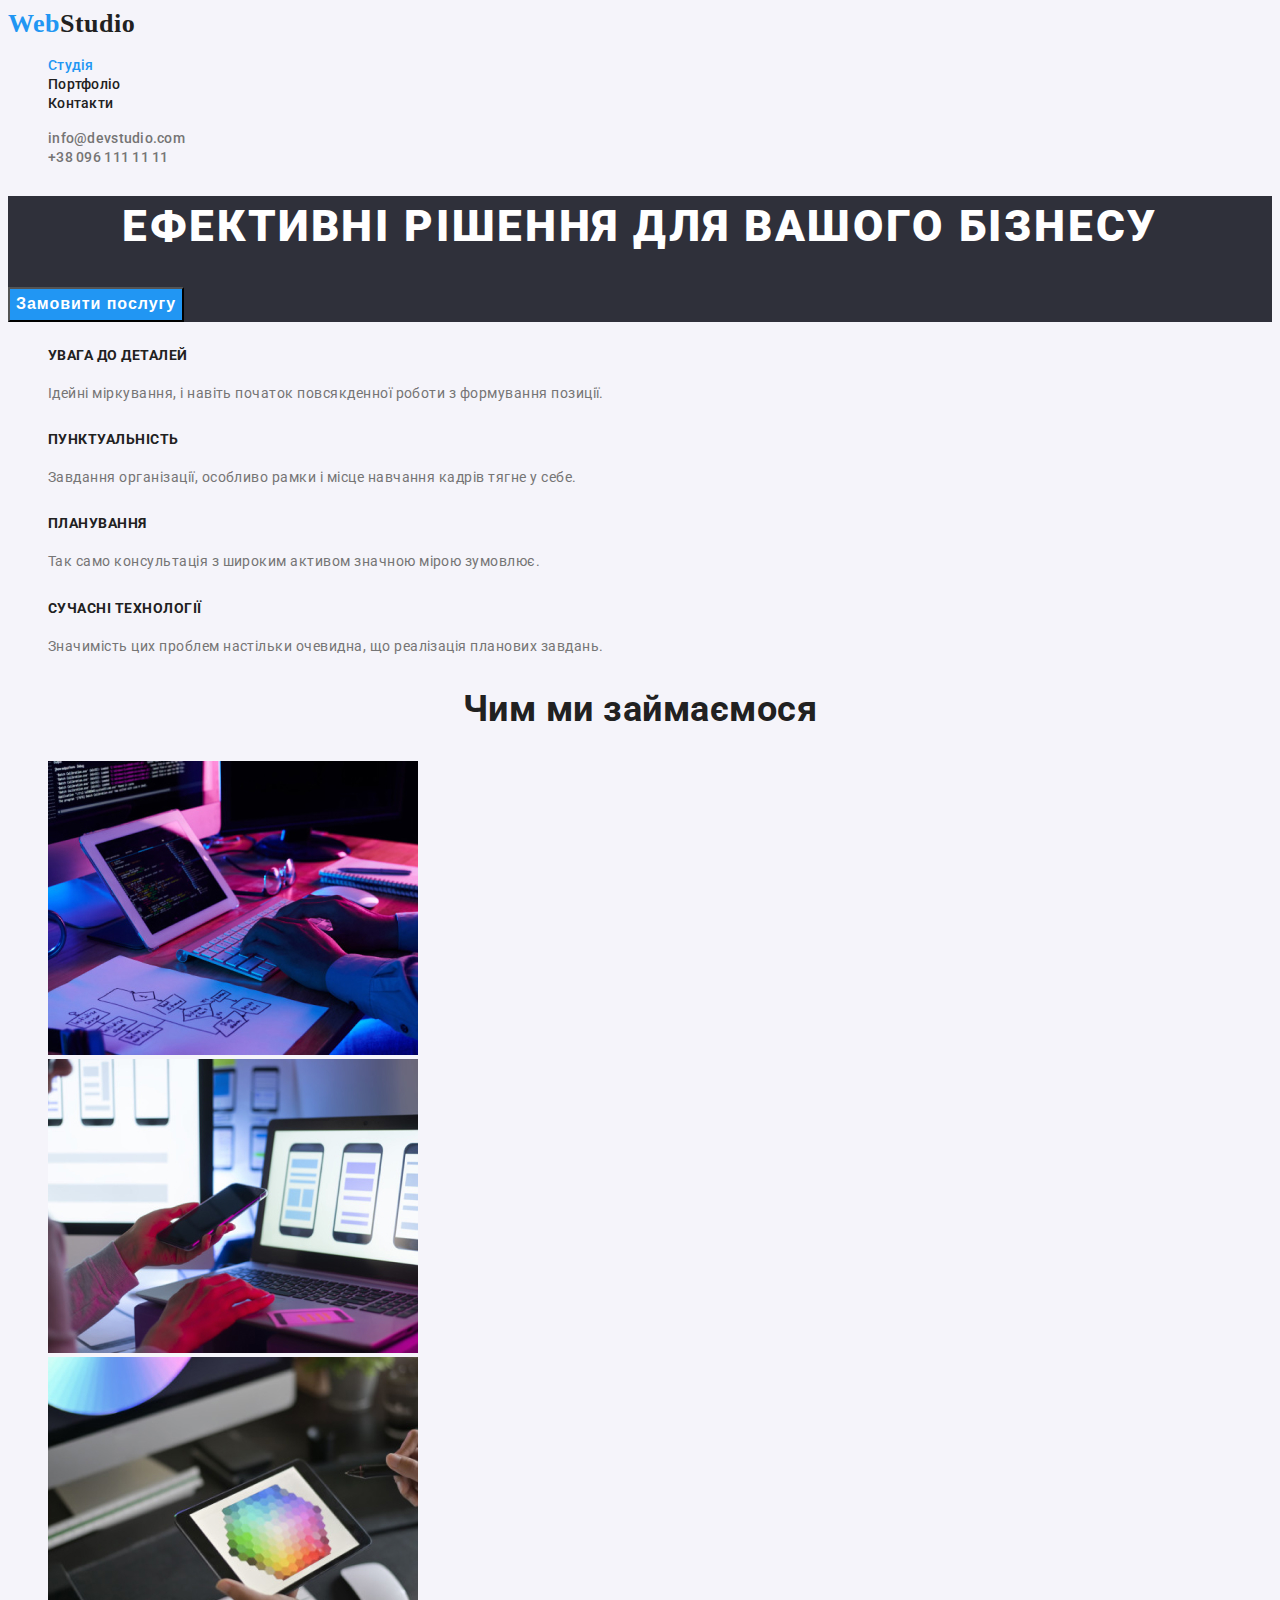
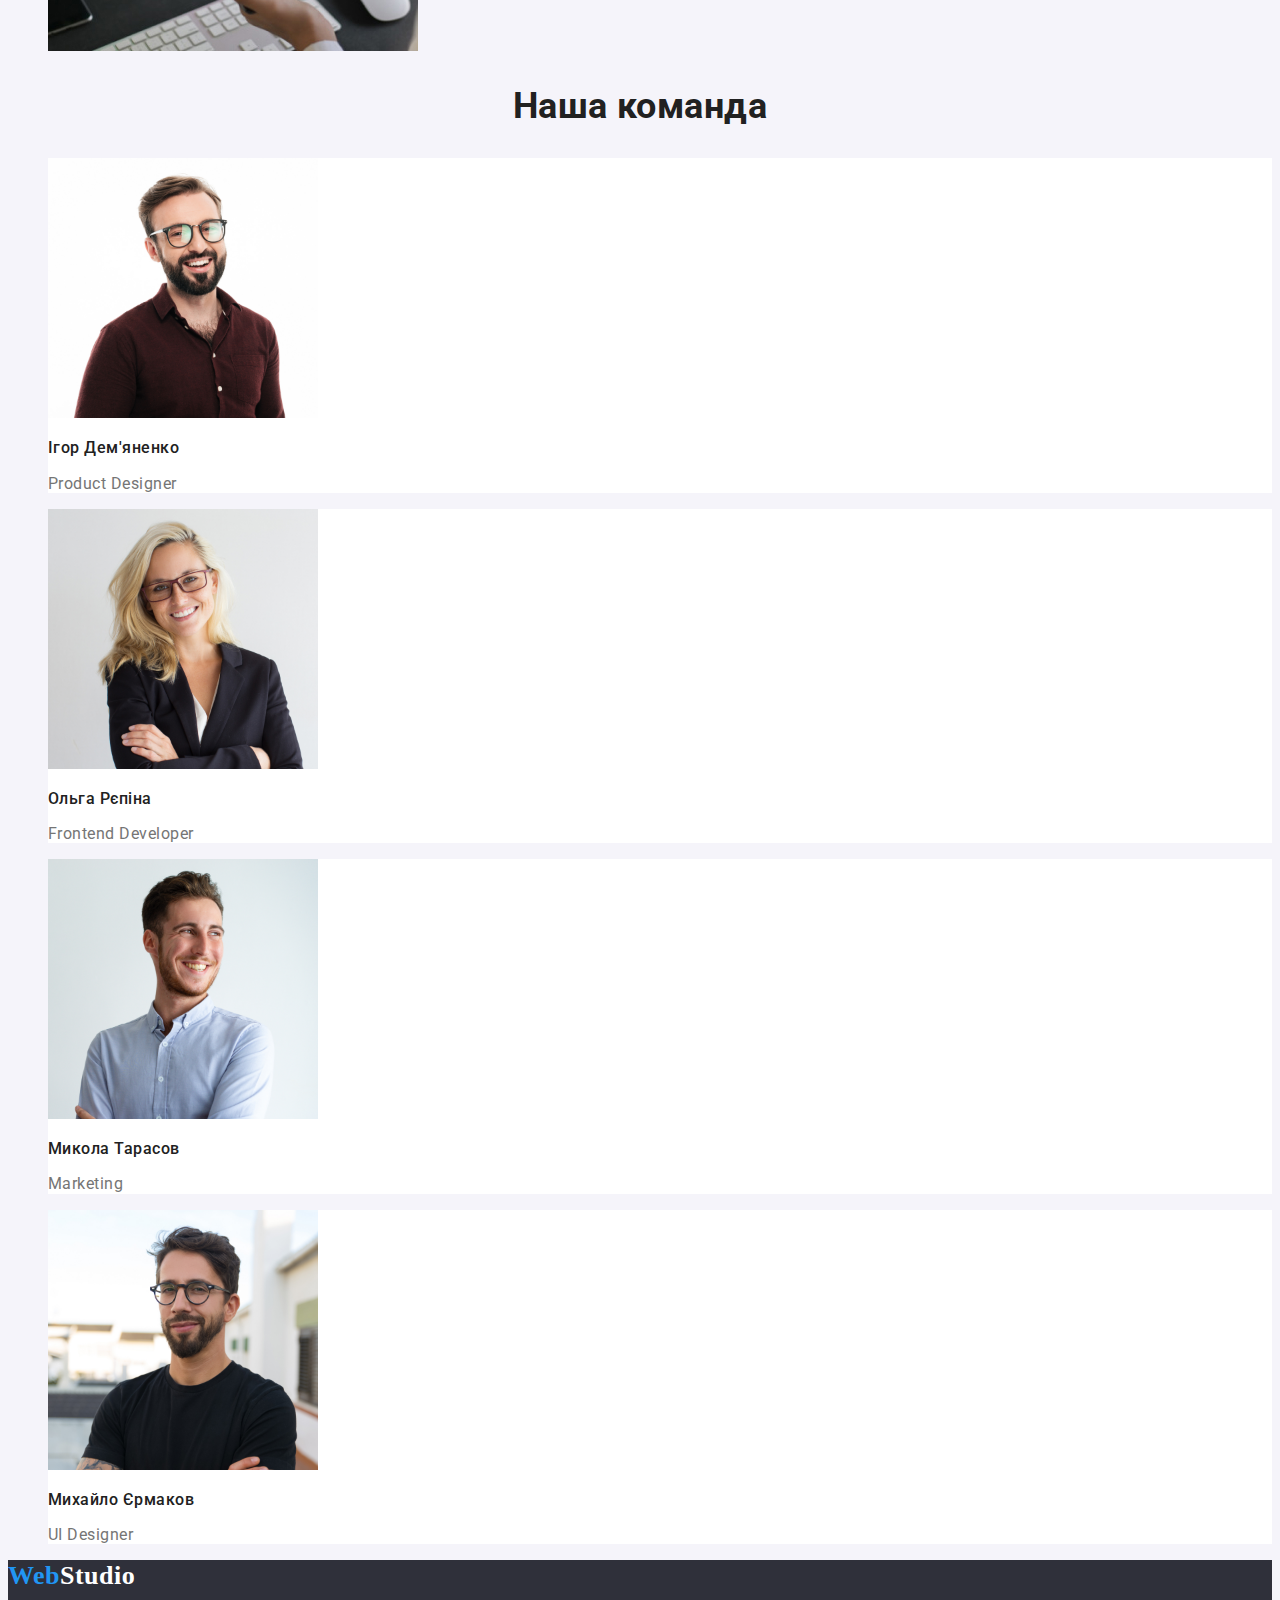
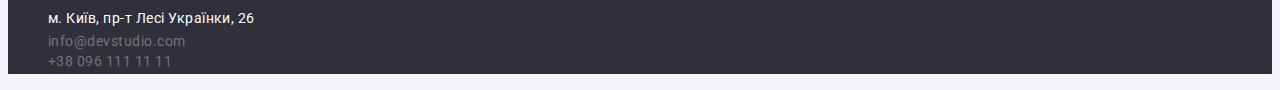
<file: index.html>
<!DOCTYPE html>
<html lang="en">
<head>
    <meta charset="UTF-8">
    <meta name="viewport" content="width=device-width, initial-scale=1.0">
    <title>Document</title>
    <link href="https://fonts.googleapis.com/css2?family=Comfortaa:wght@300..700&family=Roboto:wght@400;500;700;900&display=swap" rel="stylesheet">
    <link rel="stylesheet" href="./css/styles.css">
</head>
<body>
    <header class="page-header">
        <div>
         <nav>
            <a class="logo" href="/">
                <span class="logo-one">Web</span><span class="logo-two">Studio</span>
            </a>
            <ul class="site-naw list">
                <li><a class="link" href="#"> 
                <span class="studio">Студія</span></a></li>
                <li><a class="link" href="./portfolio.html"> Портфоліо</a></li>
                <li><a class="link" href="">Контакти</a></li>
            </ul>
          </nav>
            <ul class="contacts list">
              <li><a class="link" href="mailto:info@devstudio.com">info@devstudio.com</a></li>
              <li><a class="link" href="tel:+380961111111">+38 096 111 11 11</a></li>
            </ul>
        </div> 
    </header>
   <main>
    <!--Hero-->
    <section class="hero">
            <h1 class="hero-title">Ефективні рішення для вашого бізнесу</h1>
            <button class="hero-button">Замовити послугу</button>
        </section>
        <!--Benefits-->
    <section>
         <div>
            <ul class="list">
               <li><h4>
                <h3 class="benefits-title">УВАГА ДО ДЕТАЛЕЙ</h3>
                  <p class="benefits-title-list">Ідейні міркування, і навіть початок повсякденної роботи з формування позиції.</p>
               </li>
               <li><h4>
                <h3 class="benefits-title">ПУНКТУАЛЬНІСТЬ</h3>
                  <p class="benefits-title-list">Завдання організації, особливо рамки і місце навчання кадрів тягне у себе.</p>
               </li>
               <li><h4>
                <h3 class="benefits-title">ПЛАНУВАННЯ</h3>
                  <p class="benefits-title-list">Так само консультація з широким активом значною мірою зумовлює.</p>
               </li>
               <li><h4>
                  <h3 class="benefits-title">СУЧАСНІ ТЕХНОЛОГІЇ</h3>
                  <p class="benefits-title-list">Значимість цих проблем настільки очевидна, що реалізація планових завдань.</p>
               </li>
            </ul>
         </div>    
    </section>
    <!--About us-->
    <section>
        <div>
            <h2 class="section-title">Чим ми займаємося</h2>
            <ul class="list">
                <li><img src="./images/about-us/about-us-1.jpg" alt="написання коду" width="370" height="294"> </li>
                <li><img src="./images/about-us/abot-us-2.jpg" alt="смартфон і ноутбук" width="370" height="294"> </li>
                <li><img src="./images/about-us/about-us-3.jpg" alt="планшет" width="370" height="294"> </li>
            </ul>
        </div>
    </section>
    <!--Our team-->
    <section class="our-team">
        <h2 class="section-title">Наша команда</h2>
        <ul class="list">
            <li class="team-item">
                <img src="./images/team/team-img1.jpg" alt="дизайнер" width="270" height="260">
                <div>
                    <h3 class="team-name">Ігор Дем'яненко</h3>
                    <p class="team-profession">Product Designer</p>
                </div>
            </li>
            <li class="team-item">
                <img src="./images/team/team-img2.jpg" alt="розробник" width="270" height="260">
                <div>
                    <h3 class="team-name">Ольга Рєпіна</h3>
                    <p class="team-profession">Frontend Developer</p>
                </div>
            </li>
            <li class="team-item">
                <img src="./images/team/team-img3.jpg" alt="розробник" width="270" height="260">
                <div>
                    <h3 class="team-name">Микола Тарасов</h3>
                    <p class="team-profession">Marketing</p>
                </div>
            </li>
            <li class="team-item">
                <img src="./images/team/team-img4.jpg" alt="розробник" width="270" height="260">
                <div>
                    <h3 class="team-name">Михайло Єрмаков</h3>
                    <p class="team-profession">UI Designer</p>
                </div>
            </li>
        </ul>
    </section>
   </main>
   <footer class="contact">
    <div>
        <a class="logo" href="">  <span class="logo-one">Web</span><span class="logo-two-footer">Studio</span> </a>
        <address>
            <ul class="contact-footer-list list">
              <li class="contact-footer-item">
                <a class="contact-adress" href="https://www.google.com/maps/d/viewer?mid=1e3wCGSf0WLV-87OjVt8506W0S_s&hl=en&ll=50.42737900000001%2C30.538204999999994&z=17" target="_blank"> м. Київ, пр-т Лесі Українки, 26</a>
              </li>
              <li class="contact-footer-item">
                <a class="contact-mail" href="mailto:info@devstudio.com">info@devstudio.com</a>
              </li>
              <li class="contact-footer-item">
                <a class="contact-phone" href="tel:+380961111111">+38 096 111 11 11</a>
              </li>
            </ul>
        </address>
    </div>
   </footer> 
</body>
</html>
</file>
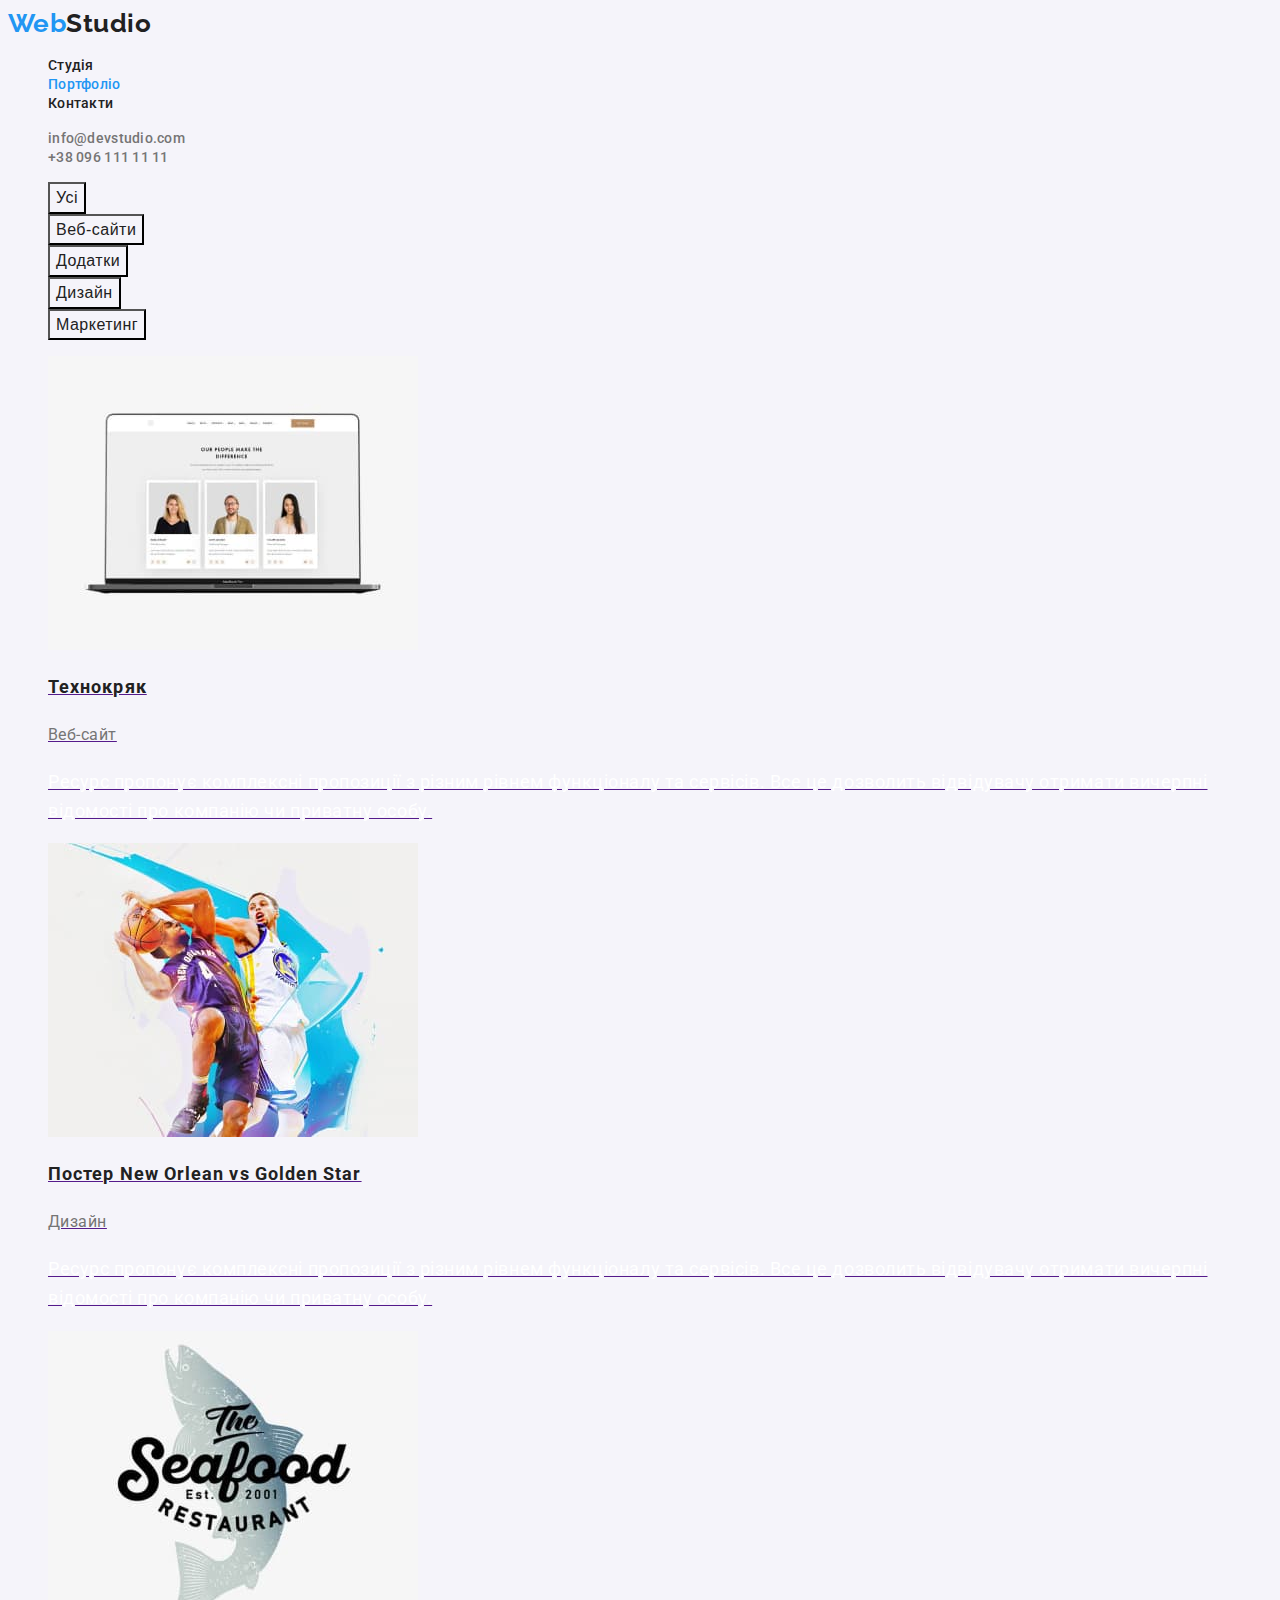
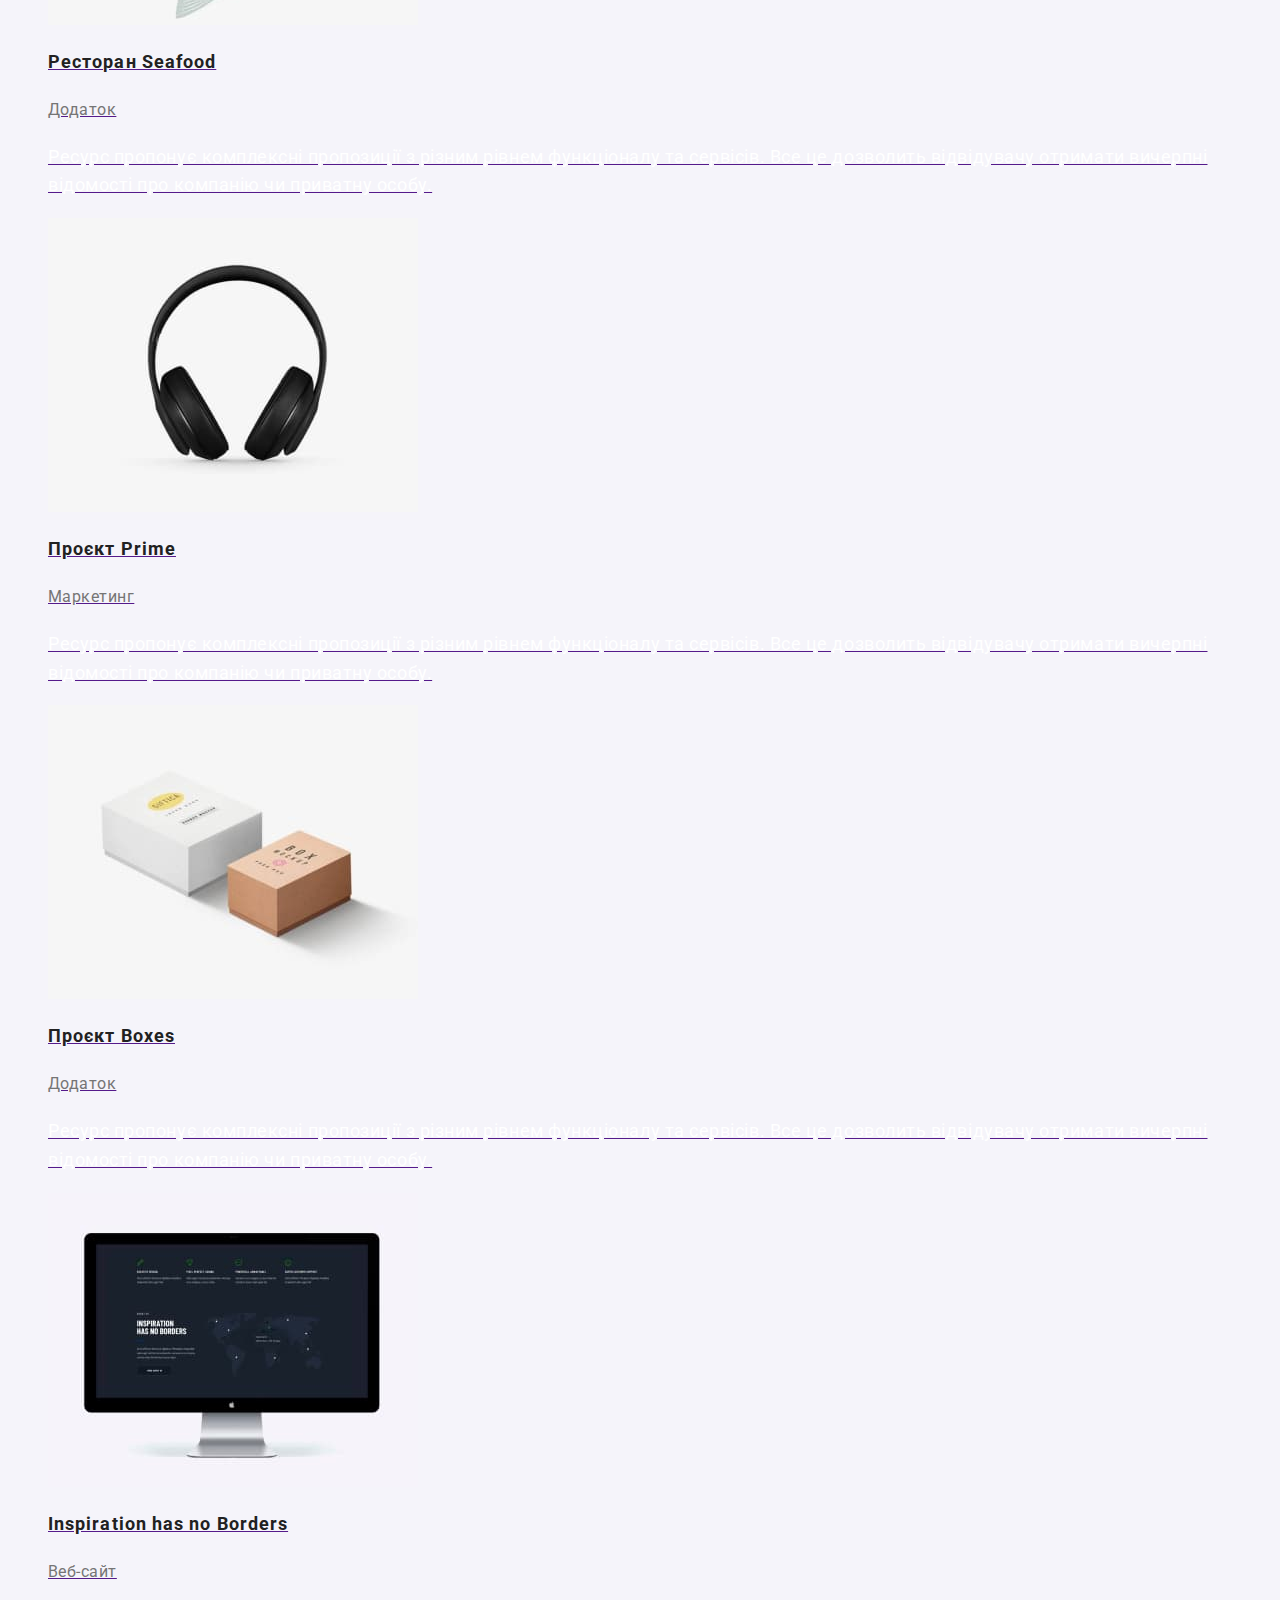
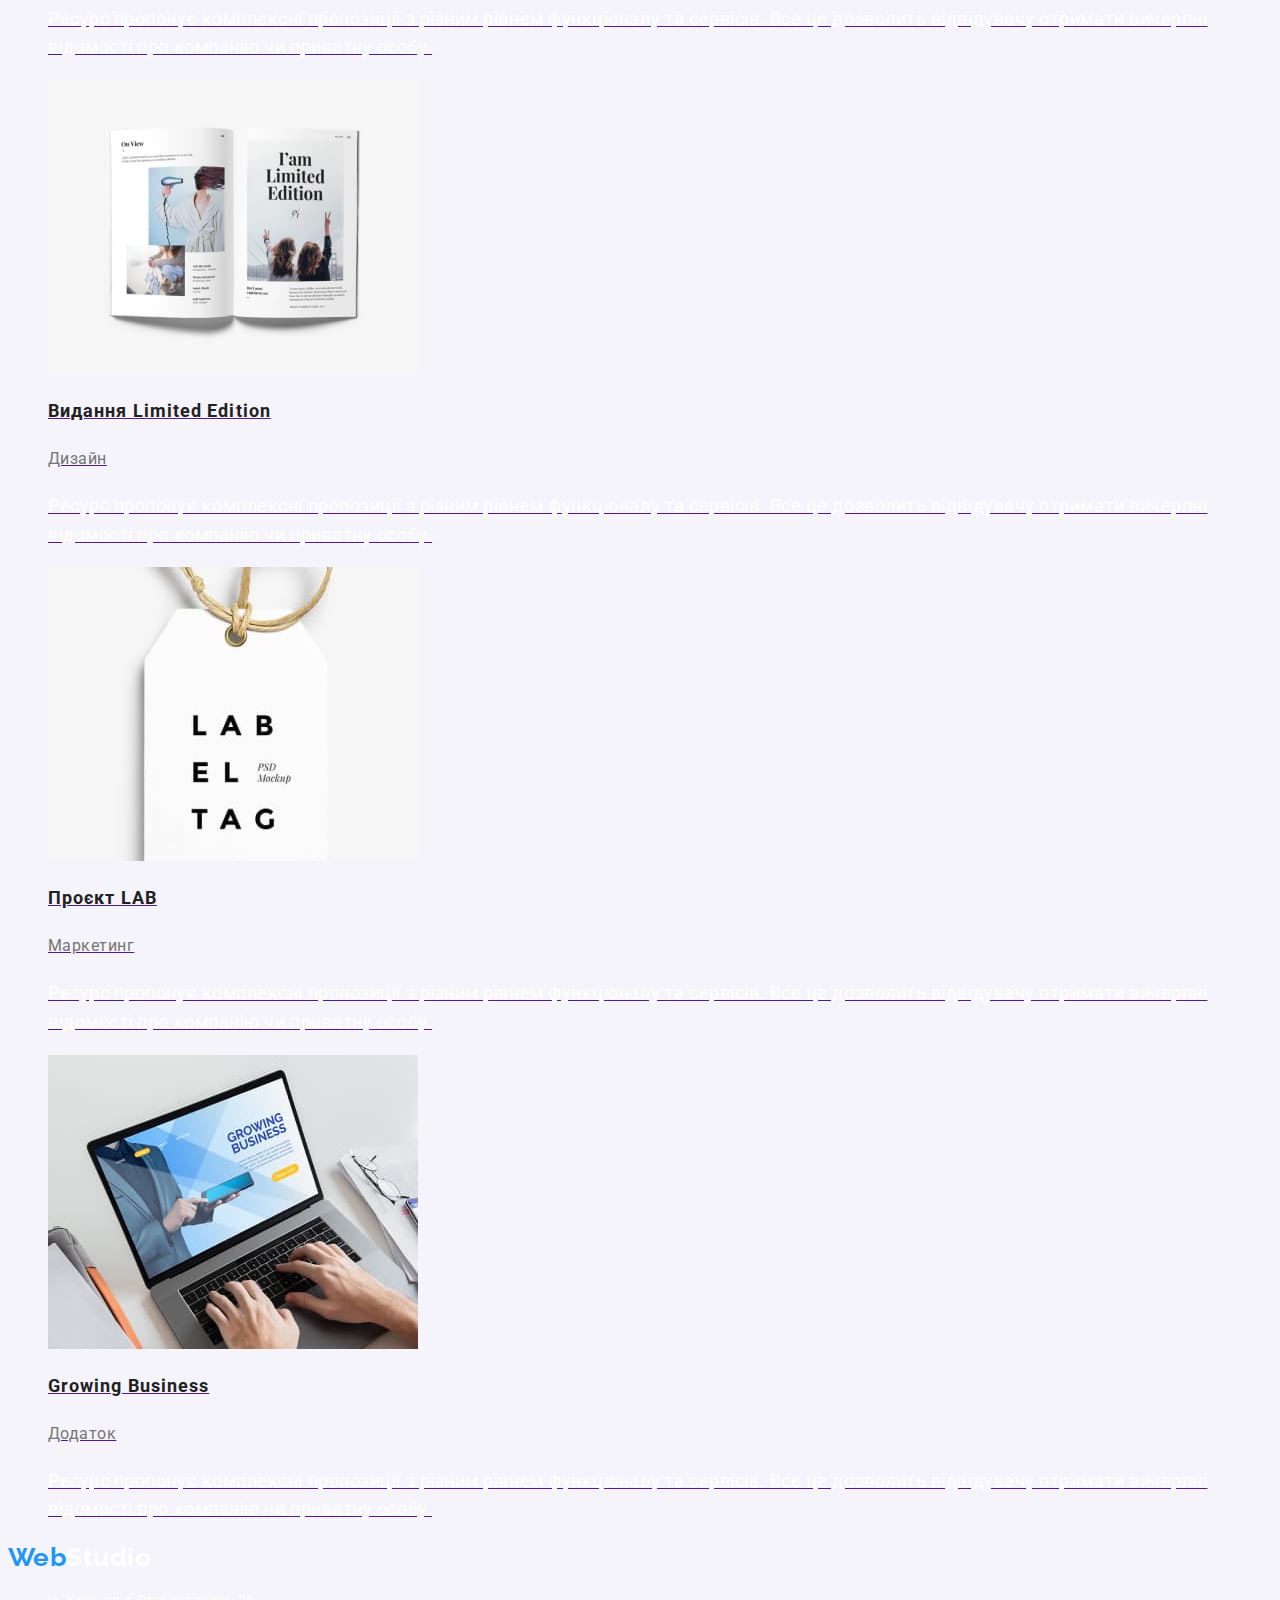
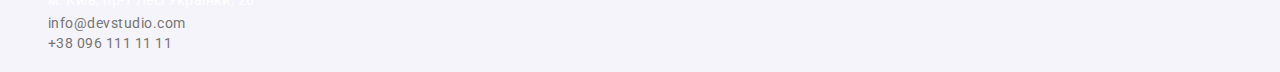
<file: portfolio.html>
<!DOCTYPE html>
<html lang="en">
<head>
    <meta charset="UTF-8">
    <meta name="viewport" content="width=device-width, initial-scale=1.0">
    <title>Document</title>
    <link href="https://fonts.googleapis.com/css2?family=Raleway:ital,wght@0,700;1,700&family=Roboto:wght@400;500;700&display=swap" rel="stylesheet">
    <link rel="stylesheet" href="./css/styles.css">
</head>
<body>
    <header class="page-header">
        <div>
         <nav>
            <a class="logo" href="/">
                <span class="logo-one">Web</span><span class="logo-two">Studio</span>
            </a>
            <ul class="site-naw list">
                <li><a class="link" href="./index.html">Студія</a></li>
                <li><a class="link" href="#"> <span class="portfolio">Портфоліо</span></a></li>
                <li><a class="link" href="">Контакти</a></li>
            </ul>
         </nav>
         <ul class="contacts list">
            <li><a class="link" href="mailto:info@devstudio.com">info@devstudio.com</a></li>
            <li><a class="link" href="tel:+380961111111">+38 096 111 11 11</a></li>
         </ul>
        </div> 
    </header>
    <main>
 <!--filter-->
 <section class="filter">
 <ul class="list">
    <li class="filter-list"> 
        <button class="filter-list-item">Усі</button> 
    </li>
    <li class="filter-list">
        <button class="filter-list-item">Веб-сайти</button>
    </li>
    <li class="filter-list">
        <button class="filter-list-item">Додатки</button>
    </li>
    <li class="filter-list">
        <button class="filter-list-item">Дизайн</button>
    </li>
    <li class="filter-list">
        <button class="filter-list-item">Маркетинг</button>
    </li>
</ul>
<ul class="project list">
 <li class="project-list">
    <a href="">
        <img src="./images/projects/project-img1.jpg" alt="project-1" width="370" height="294">
        <h2 class="project-list-name">Технокряк</h2>
        <p class="project-list-item">Веб-сайт</p>
        <p class="project-list-slide">Ресурс пропонує комплексні пропозиції з різним рівнем функціоналу та сервісів. Все це дозволить відвідувачу отримати вичерпні відомості про компанію чи приватну особу.</p>
    </a>
 </li>
 <li class="project-list">
    <a href="">
        <img src="./images/projects/project-img2.jpg" alt="project-2" width="370" height="294">
        <h2 class="project-list-name">Постер New Orlean vs Golden Star</h2>
        <p class="project-list-item">Дизайн</p>
        <p class="project-list-slide">Ресурс пропонує комплексні пропозиції з різним рівнем функціоналу та сервісів. Все це дозволить відвідувачу отримати вичерпні відомості про компанію чи приватну особу.</p>
    </a>
 </li>
 <li class="project-list">
    <a href="">
        <img src="./images/projects/project-img3.jpg" alt="project-2" width="370" height="294">
        <h2 class="project-list-name">Ресторан Seafood</h2>
        <p class="project-list-item">Додаток</p>
        <p class="project-list-slide">Ресурс пропонує комплексні пропозиції з різним рівнем функціоналу та сервісів. Все це дозволить відвідувачу отримати вичерпні відомості про компанію чи приватну особу.</p>
    </a>
 </li>
 <li class="project-list">
    <a href="">
        <img src="./images/projects/project-img4.jpg" alt="project-2" width="370" height="294">
        <h2 class="project-list-name">Проєкт Prime</h2>
        <p class="project-list-item">Маркетинг</p>
        <p class="project-list-slide">Ресурс пропонує комплексні пропозиції з різним рівнем функціоналу та сервісів. Все це дозволить відвідувачу отримати вичерпні відомості про компанію чи приватну особу.</p>
    </a>
 </li>
 <li class="project-list">
    <a href="">
        <img src="./images/projects/project-img5.jpg" alt="project-2" width="370" height="294">
        <h2 class="project-list-name">Проєкт Boxes</h2>
        <p class="project-list-item">Додаток</p>
        <p class="project-list-slide">Ресурс пропонує комплексні пропозиції з різним рівнем функціоналу та сервісів. Все це дозволить відвідувачу отримати вичерпні відомості про компанію чи приватну особу.</p>
    </a>
 </li>
 <li class="project-list">
    <a href="">
        <img src="./images/projects/project-img6.jpg" alt="project-2" width="370" height="294">
        <h2 class="project-list-name">Inspiration has no Borders</h2>
        <p class="project-list-item">Веб-сайт</p>
        <p class="project-list-slide">Ресурс пропонує комплексні пропозиції з різним рівнем функціоналу та сервісів. Все це дозволить відвідувачу отримати вичерпні відомості про компанію чи приватну особу.</p>
    </a>
 </li>
 <li class="project-list">
    <a href="">
        <img src="./images/projects/project-img7.jpg" alt="project-2" width="370" height="294">
        <h2 class="project-list-name">Видання Limited Edition</h2>
        <p class="project-list-item">Дизайн</p>
        <p class="project-list-slide">Ресурс пропонує комплексні пропозиції з різним рівнем функціоналу та сервісів. Все це дозволить відвідувачу отримати вичерпні відомості про компанію чи приватну особу.</p>
    </a>
 </li>
 <li class="project-list">
    <a href="">
        <img src="./images/projects/project-img8.jpg" alt="project-2" width="370" height="294">
        <h2 class="project-list-name">Проєкт LAB</h2>
        <p class="project-list-item">Маркетинг</p>
        <p class="project-list-slide">Ресурс пропонує комплексні пропозиції з різним рівнем функціоналу та сервісів. Все це дозволить відвідувачу отримати вичерпні відомості про компанію чи приватну особу.</p>
    </a>
 </li>
 <li class="project-list">
    <a href="">
        <img src="./images/projects/project-img9.jpg" alt="project-2" width="370" height="294">
        <h2 class="project-list-name">Growing Business</h2>
        <p class="project-list-item">Додаток</p>
        <p class="project-list-slide">Ресурс пропонує комплексні пропозиції з різним рівнем функціоналу та сервісів. Все це дозволить відвідувачу отримати вичерпні відомості про компанію чи приватну особу.</p>
    </a>
 </li>
</ul>
 </section>
    </main>
    <footer>
        <div>
            <a class="logo" href="">  <span class="logo-one">Web</span><span class="logo-two-footer">Studio</span> </a>
            <address>
                <ul class="contact-footer-list list">
                  <li class="contact-footer-item">
                    <a class="contact-adress" href="https://www.google.com/maps/d/viewer?mid=1e3wCGSf0WLV-87OjVt8506W0S_s&hl=en&ll=50.42737900000001%2C30.538204999999994&z=17" target="_blank"> м. Київ, пр-т Лесі Українки, 26</a>
                  </li>
                  <li class="contact-footer-item">
                    <a class="contact-mail" href="mailto:info@devstudio.com">info@devstudio.com</a>
                  </li>
                  <li class="contact-footer-item">
                    <a class="contact-phone" href="tel:+380961111111">+38 096 111 11 11</a>
                  </li>
                </ul>
            </address>
        </div>
       </footer> 
</body>
</html>
</file>
<file: css/styles.css>
/* колір основного текста сірий #757575; */
/* колір другорядного color: #212121; */
/* синій #2196F3 */
/* колір фона #F5F4FA */
/*  */

:root {
    --primary-text-color: #757575;
    --title-text-color: #212121; 
    --white-color: #FFFFFF;
    --secondary-color: #2196F3;
    --background-color: #F5F4FA;

}


body {
    color: var(--primary-text-color);
    letter-spacing: 0.03em;
    font-family: Roboto, sans-serif;
    background-color: var(--background-color);
}

/*  INDEX.HTML  */

.logo-one {
    color: var(--secondary-color);
}
.logo-two {
    color: var(--title-text-color);
}

.logo-two-footer {
    color: #ffffff;
    }


.logo {
font-family: Raleway;
font-size: 26px;
font-weight: 700;
line-height: 1.2;
text-decoration: none;
}

.link {
    text-decoration: none;
}


.site-naw .link {
color: var(--title-text-color);
font-size: 14px;
font-weight: 500;
line-height: 1.14;
letter-spacing: 0.02em;
}

.site-naw .link:hover,
.site-naw .link:focus {
    color: var(--secondary-color);
}

.list {
    list-style: none;
}


.studio {
    color: var(--secondary-color);
}

.contacts .link {
    color: var(--primary-text-color);
font-size: 14px;
font-weight: 500;
line-height: 1.14;
letter-spacing: 0.02em;

}

.contacts .link:hover,
.contacts .link:focus {
color: var(--secondary-color);
}

.hero {
    background-color: #2F303A;
}

.hero-title {
color: var(--white-color);
font-size: 44px;
font-weight: 900;
line-height: 1.4;
letter-spacing: 0.06em;
text-align: center;
text-transform: uppercase;
}
    
.hero-button {
    color: var(--white-color);
    background-color: var(--secondary-color);
font-size: 16px;
font-weight: 700;
line-height: 1.8;
letter-spacing: 0.06em;


}

.benefits-title {
    color: var(--title-text-color);
font-size: 14px;
font-weight: 700;
line-height: 1.8;
}

.benefits-title-list {
    color: var(--primary-text-color);
font-size: 14px;
font-weight: 400;
line-height: 1.7;
}

.section-title {
    color: var(--title-text-color);
font-size: 36px;
font-weight: 700;
line-height: 1.2;
text-align: center;

}

.team-item {
    background-color: #FFFFFF;
}

.team-name {
    color: var(--title-text-color);
font-size: 16px;
font-weight: 500;
line-height: 1.2;
}

.team-profession {
    color: var(--primary-text-color);
font-size: 16px;
font-weight: 400;
line-height: 1.2;
}




/*  CONTACT  */

.contact {
    background-color: #2F303A;
}

.contact-adress {
    color: var(--white-color);
font-size: 14px;
line-height: 1.7;
text-decoration: none;
}

.contact-mail {
    color: var(--primary-text-color);
font-size: 14px;
line-height: 1.7px;
font-weight: 400;
text-decoration: none;
}

.contact-phone {
color: var(--primary-text-color);
font-size: 14px;
line-height: 1.7;
font-weight: 400;
text-decoration: none;
}

.contact-footer-item {
    font-style: normal;
}

/*  PORTFOLIO.HTML  */


.portfolio {
    color: var(--secondary-color);
}

.filter-list-item {
    color: var(--title-text-color);
    background-color: var(--background-color);
font-size: 16px;
font-weight: 500;
line-height: 1.6;
letter-spacing: 0.03em;
}

.filter-list-item:hover {
background-color: var(--secondary-color);
color: var(--background-color);
}


.project-list-name {
color: var(--title-text-color);
font-size: 18px;
font-weight: 700;
line-height: 2;
letter-spacing: 0.06em;
}

.project-list-item {
color: var(--primary-text-color);
font-size: 16px;
font-weight: 400;
line-height: 1.8;
letter-spacing: 0.03em;
}

.project-list-slide {
color: var(--white-color);
font-size: 18px;
font-weight: 400;
line-height: 1.6;
letter-spacing: 0.03em;
}
</file>
